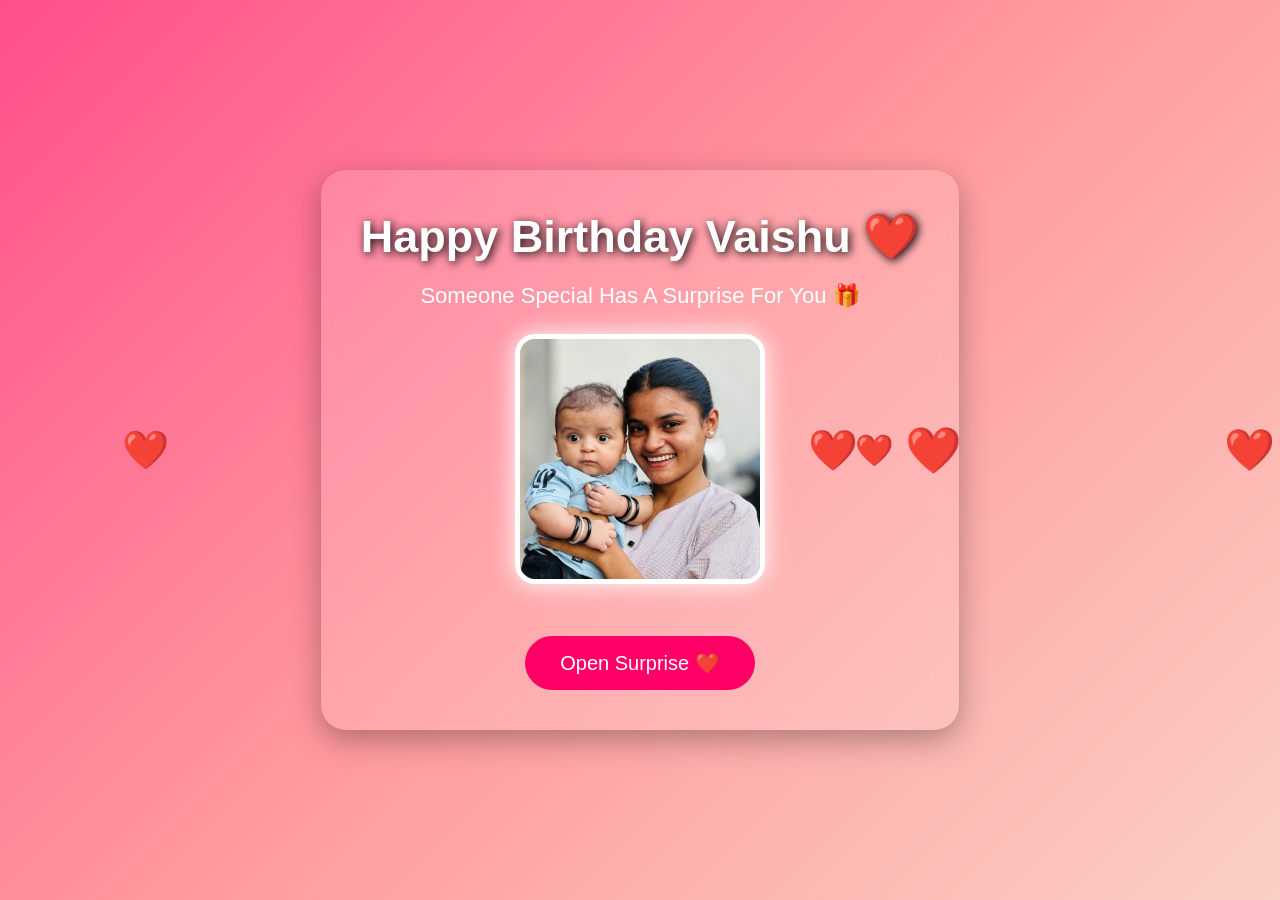
<file: index.html>
<!DOCTYPE html>
<html lang="en">
<head>
<meta charset="UTF-8">
<meta name="viewport" content="width=device-width, initial-scale=1.0">

<title>Happy Birthday Vaishu ❤️</title>

<link rel="stylesheet" href="style.css">

</head>

<body>

<div class="container">

<h1>Happy Birthday Vaishu ❤️</h1>

<p class="text">
Someone Special Has A Surprise For You 🎁
</p>

<img src="vaishu.jpg.jpeg" class="photo">

<br><br>

<button onclick="nextPage()">
Open Surprise ❤️
</button>

</div>

<script src="script.js"></script>

</body>
</html>
</file>
<file: style.css>
*{
margin:0;
padding:0;
box-sizing:border-box;
font-family:Arial, Helvetica, sans-serif;
}

body{
height:100vh;
display:flex;
justify-content:center;
align-items:center;
background:linear-gradient(135deg,#ff4e8a,#ff9a9e,#fad0c4);
overflow:hidden;
}

.container{
background:rgba(255,255,255,0.15);
backdrop-filter:blur(12px);
padding:40px;
border-radius:25px;
text-align:center;
box-shadow:0 10px 30px rgba(0,0,0,.3);
animation:zoom 1s ease;
}

h1{
font-size:45px;
color:white;
margin-bottom:20px;
text-shadow:2px 2px 10px black;
}

.text{
color:white;
font-size:22px;
margin-bottom:25px;
}

.photo{
width:250px;
height:250px;
object-fit:cover;
border-radius:20px;
border:5px solid white;
box-shadow:0 0 25px white;
animation:float 3s infinite;
}

button{
margin-top:30px;
padding:15px 35px;
font-size:20px;
border:none;
border-radius:50px;
background:#ff0066;
color:white;
cursor:pointer;
transition:.3s;
}

button:hover{
transform:scale(1.1);
background:#ff3385;
}

@keyframes float{
0%{transform:translateY(0);}
50%{transform:translateY(-15px);}
100%{transform:translateY(0);}
}

@keyframes zoom{
from{
transform:scale(.5);
opacity:0;
}
to{
transform:scale(1);
opacity:1;
}
}

.heart{
position:absolute;
color:white;
font-size:25px;
animation:fall 8s linear infinite;
}

@keyframes fall{
0%{
transform:translateY(-100px);
opacity:0;
}
20%{
opacity:1;
}
100%{
transform:translateY(110vh);
opacity:0;
}
}
</file>
